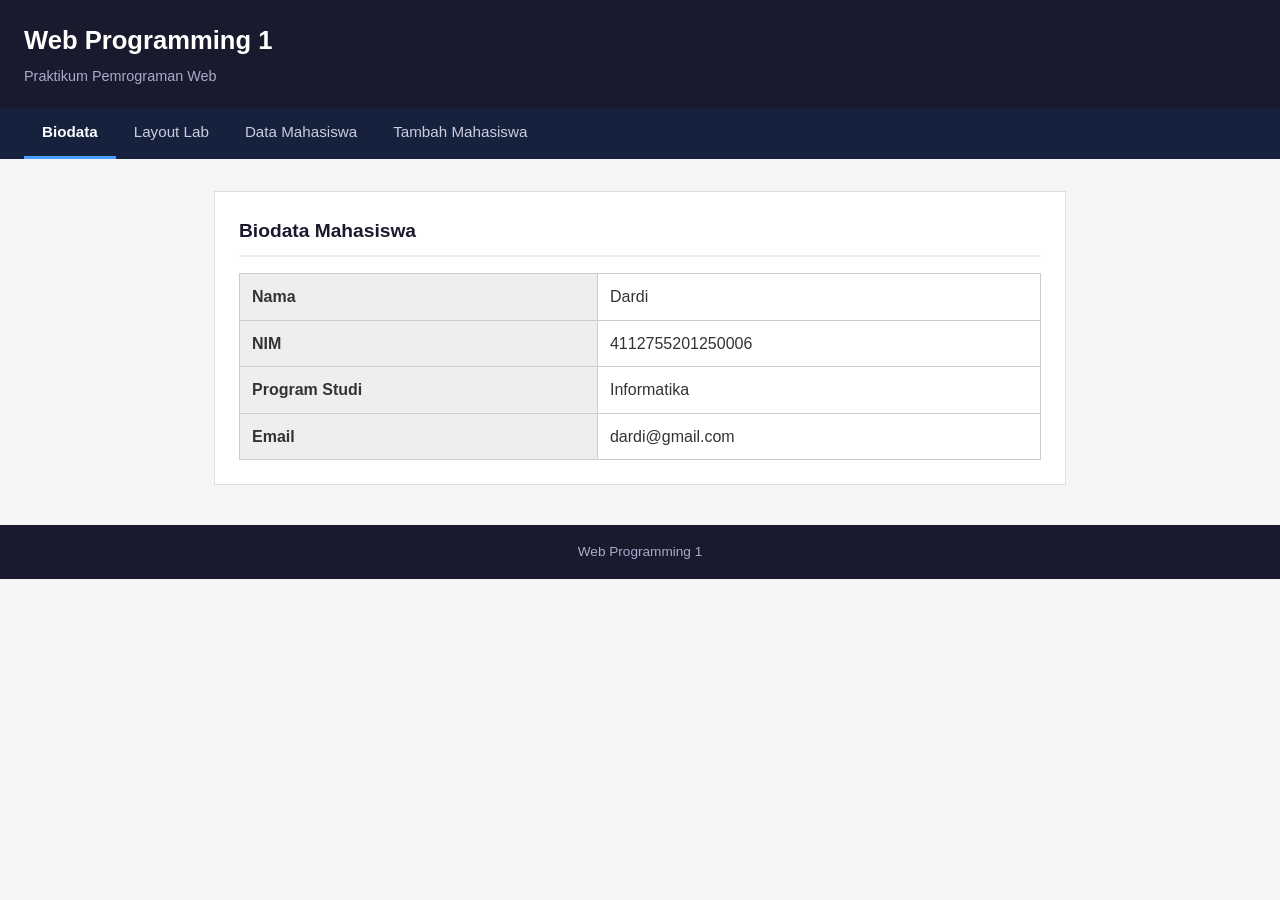
<file: index.html>
<!DOCTYPE html>
<html lang="id">

<head>
  <meta charset="UTF-8">
  <meta name="viewport" content="width=device-width, initial-scale=1.0">
  <meta name="description" content="Biodata mahasiswa - Web Programming 1">
  <title>Biodata | Web Programming 1</title>
  <link rel="stylesheet" href="style.css">
</head>

<body>
  <header>
    <h1>Web Programming 1</h1>
    <p>Praktikum Pemrograman Web</p>
  </header>
  <nav>
    <a href="index.html" class="active">Biodata</a>
    <a href="layout.html">Layout Lab</a>
    <a href="data_mahasiswa.php">Data Mahasiswa</a>
    <a href="form_mahasiswa.php">Tambah Mahasiswa</a>
  </nav>
  <main>
    <section>
      <h2>Biodata Mahasiswa</h2>
      <table class="data-table">
        <tbody>
          <tr>
            <th scope="row">Nama</th>
            <td>Dardi</td>
          </tr>
          <tr>
            <th scope="row">NIM</th>
            <td>4112755201250006</td>
          </tr>
          <tr>
            <th scope="row">Program Studi</th>
            <td>Informatika</td>
          </tr>
          <tr>
            <th scope="row">Email</th>
            <td>dardi@gmail.com</td>
          </tr>
        </tbody>
      </table>
    </section>
  </main>
  <footer>
    <p>Web Programming 1</p>
  </footer>
</body>

</html>
</file>
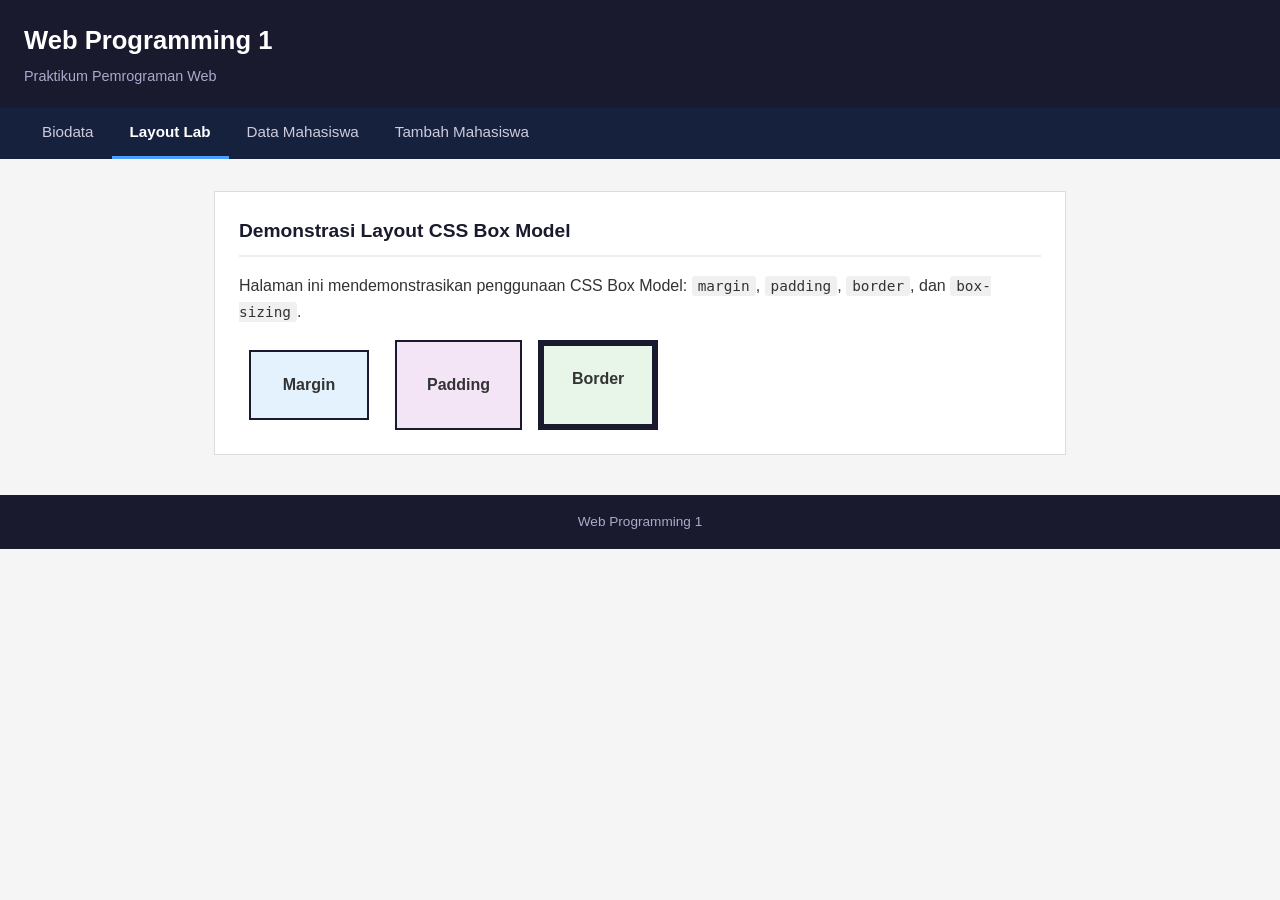
<file: layout.html>
<!DOCTYPE html>
<html lang="id">
<head>
  <meta charset="UTF-8">
  <meta name="viewport" content="width=device-width, initial-scale=1.0">
  <meta name="description" content="Demonstrasi layout CSS - Web Programming 1">
  <title>Layout Lab | Web Programming 1</title>
  <link rel="stylesheet" href="style.css">
</head>
<body>
  <header>
    <h1>Web Programming 1</h1>
    <p>Praktikum Pemrograman Web</p>
  </header>
  <nav>
    <a href="index.html">Biodata</a>
    <a href="layout.html" class="active">Layout Lab</a>
    <a href="data_mahasiswa.php">Data Mahasiswa</a>
    <a href="form_mahasiswa.php">Tambah Mahasiswa</a>
  </nav>
  <main>
    <section>
      <h2>Demonstrasi Layout CSS Box Model</h2>
      <p>Halaman ini mendemonstrasikan penggunaan CSS Box Model: <code>margin</code>, <code>padding</code>, <code>border</code>, dan <code>box-sizing</code>.</p>

      <div class="layout-demo">
        <div class="box box-margin">Margin</div>
        <div class="box box-padding">Padding</div>
        <div class="box box-border">Border</div>
      </div>
    </section>
  </main>
  <footer>
    <p>Web Programming 1</p>
  </footer>
</body>
</html>
</file>
<file: style.css>
/* =========================================
   style.css - Web Programming 1, Modul 4B
   ========================================= */

/* --- Reset & Base --- */
* {
  box-sizing: border-box;
  margin: 0;
  padding: 0;
}

body {
  font-family: Arial, Helvetica, sans-serif;
  font-size: 16px;
  line-height: 1.6;
  color: #333333;
  background-color: #f5f5f5;
}

/* --- Header --- */
header {
  background-color: #1a1a2e;
  color: #ffffff;
  padding: 20px 24px;
}

header h1 {
  font-size: 1.6rem;
  margin-bottom: 4px;
}

header p {
  font-size: 0.9rem;
  color: #aaaacc;
}

/* --- Navigation --- */
nav {
  background-color: #16213e;
  padding: 0 24px;
  display: flex;
  gap: 0;
}

nav a {
  display: inline-block;
  color: #ccccdd;
  text-decoration: none;
  padding: 12px 18px;
  font-size: 0.95rem;
  border-bottom: 3px solid transparent;
  transition: color 0.2s, border-color 0.2s;
}

nav a:hover {
  color: #ffffff;
  border-bottom-color: #4a9eff;
}

nav a.active {
  color: #ffffff;
  border-bottom-color: #4a9eff;
  font-weight: bold;
}

/* --- Main Content --- */
main {
  max-width: 900px;
  margin: 32px auto;
  padding: 0 24px;
}

section {
  background-color: #ffffff;
  border: 1px solid #dddddd;
  padding: 24px;
  margin-bottom: 24px;
}

section h2 {
  font-size: 1.2rem;
  margin-bottom: 16px;
  padding-bottom: 8px;
  border-bottom: 2px solid #eeeeee;
  color: #1a1a2e;
}

/* --- Alert Sukses --- */
.alert-sukses {
  background-color: #e8f5e9;
  border: 1px solid #a5d6a7;
  color: #2e7d32;
  padding: 10px 14px;
  margin-bottom: 16px;
  font-weight: bold;
}

/* =========================================
   STUDENT FORM (Step 6 - Modul 4B)
   ========================================= */
.student-form {
  width: 100%;
  max-width: 600px;
  margin: 24px auto;
  padding: 24px;
  border: 1px solid #cccccc;
  background-color: #ffffff;
}

.student-form label {
  display: block;
  margin-bottom: 6px;
  font-weight: bold;
}

.student-form input {
  display: block;
  width: 100%;
  padding: 10px 12px;
  margin-bottom: 16px;
  border: 1px solid #aaaaaa;
  box-sizing: border-box;
  font-size: 0.95rem;
}

.student-form input:focus {
  outline: none;
  border-color: #4a9eff;
}

.student-form button {
  display: inline-block;
  padding: 10px 16px;
  border: 1px solid #333333;
  cursor: pointer;
  background-color: #1a1a2e;
  color: #ffffff;
  font-size: 0.95rem;
}

.student-form button:hover {
  background-color: #16213e;
}

/* =========================================
   DATA TABLE (Step 9 - Modul 4B)
   ========================================= */
.data-table {
  width: 100%;
  border-collapse: collapse;
  margin-top: 16px;
}

.data-table th,
.data-table td {
  border: 1px solid #cccccc;
  padding: 10px 12px;
  text-align: left;
}

.data-table th {
  background-color: #eeeeee;
  font-weight: bold;
}

.data-table tbody tr:hover {
  background-color: #f9f9f9;
}

/* --- Layout Lab Demo --- */
.layout-demo {
  display: flex;
  gap: 16px;
  flex-wrap: wrap;
  margin-top: 16px;
}

.box {
  padding: 20px;
  border: 2px solid #1a1a2e;
  text-align: center;
  font-weight: bold;
  min-width: 120px;
}

.box-margin  { margin: 10px; background-color: #e3f2fd; }
.box-padding { padding: 30px; background-color: #f3e5f5; }
.box-border  { border: 6px solid #1a1a2e; background-color: #e8f5e9; }

/* --- Footer --- */
footer {
  background-color: #1a1a2e;
  color: #aaaacc;
  text-align: center;
  padding: 16px 24px;
  font-size: 0.85rem;
  margin-top: 40px;
}

/* --- Link style --- */
a {
  color: #1a1a2e;
}

a:hover {
  text-decoration: underline;
}

code {
  background-color: #f0f0f0;
  padding: 2px 6px;
  border-radius: 3px;
  font-family: monospace;
  font-size: 0.9em;
}
</file>
